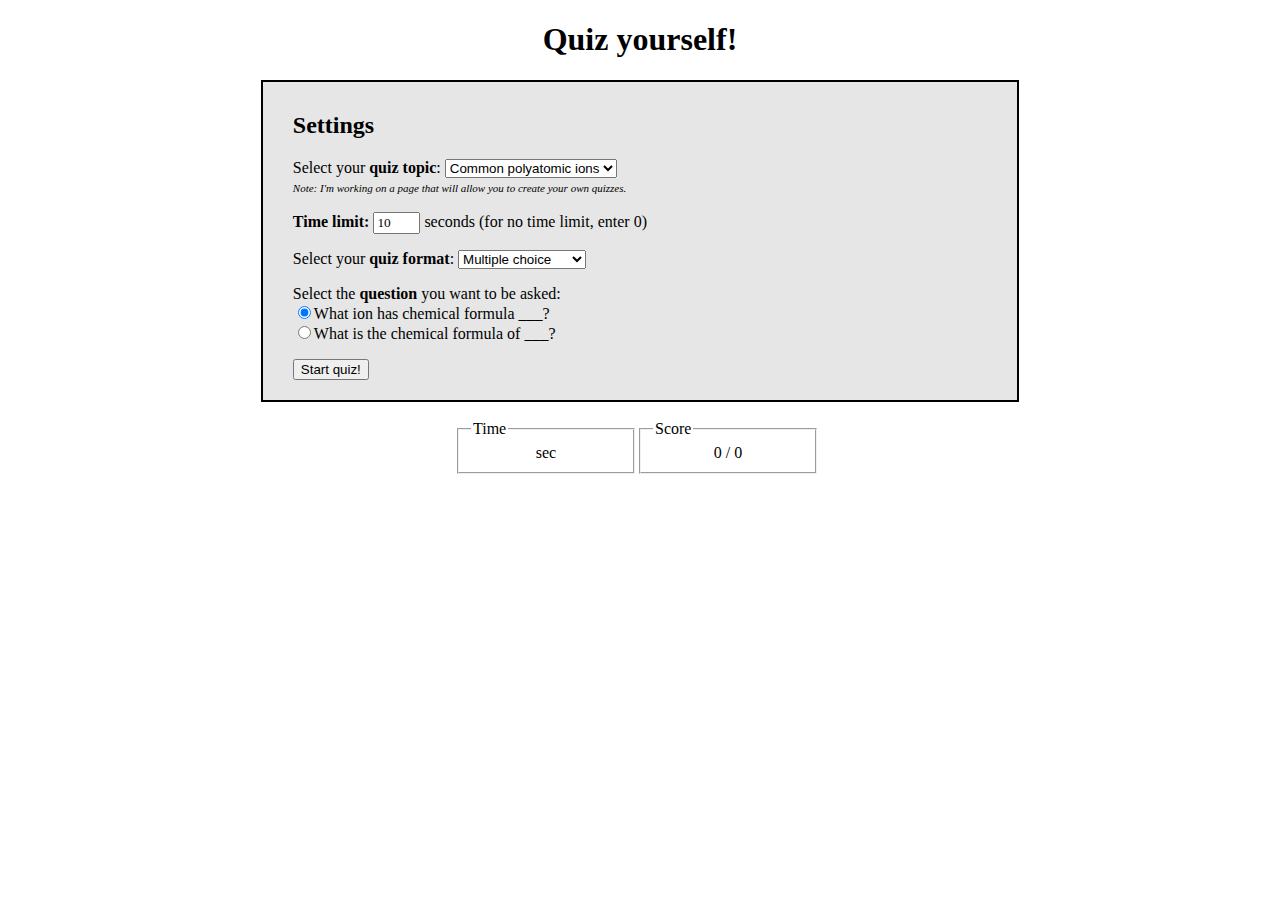
<file: QuizApp.html>
<!DOCTYPE html PUBLIC "-//W3C//DTD XHTML 1.1//EN" "http://www.w3.org/TR/xhtml11/DTD/xhtml11.dtd">
<html xmlns="http://www.w3.org/1999/xhtml">
	<head>
		<title>Quiz App</title>
		<link href="QuizAppStylesheet.css" type="text/css" rel="stylesheet" />
		<script src="jquery-1.11.3.js"></script>
		<script src="QuizAppScript.js" type="text/javascript"></script>
	</head>
	
	<body>
		<h1>Quiz yourself!</h1>
		<div id="main">
			<div id="settings">
				<h2>Settings</h2>
				<p>Select your <b>quiz topic</b>:
				<select id="quizzes">
				</select>
				
				<!--NOTE: I'm currently developing a page that will allow the user to create their own quiz. -->
				<!--<br><span class="small"><em>Don't see the quiz you want? <a href="CreateQuiz.html">Create your own,</a> or <a href="EditQuiz.html">edit an existing quiz!</a></em></span></p>-->
				<br><span class="small"><em>Note: I'm working on a page that will allow you to create your own quizzes.</em></span></p>
				
				<p><b>Time limit: </b><input id="time_limit" type="text" size="3" maxlength="3" value="10"></input> seconds (for no time limit, enter 0)</p>
				<p>Select your <b>quiz format</b>:
				<select id="quiz_type">
					<option value="multiple_choice">Multiple choice</option>
					<option value="type">Type your answer</option>
				</select></p>
				
				<div id="select_question">
				</div>
				
				<!-- NOTE: I'm planning to add an option where the app will try to ask questions targeted at the user's weaknesses (to improve learning), as well
				     as another option where the app will attempt to help the user learn the material from scratch. However, this is not supported yet;
				
				<p>Which mode do you want?
					<br> <input type="radio" id="review" checked="checked"><b>Review mode:</b> Run through all questions once in a random order. (Choose this if you've already studied, and just want to make sure you remember everything.)</input>
					<br> <input type="radio" id="learning"><b>Learning mode:</b> The program will keep asking questions, but with an emphasis on questions you have difficulty on. (Choose this if you know some of the answers already, but not all.)</input>
					<br> <input type="radio" id="starting"><b>Just starting mode:</b> The program will help you learn the questions a few at a time, and quiz you as you go along. (Choose this choice if you're completely new to this topic.)</input>
				</p>-->
			
				<button id="start_button">Start quiz!</button>
			</div>
		</div>
		<div id="quiz_space">
			<!--Where the question will appear-->
			<p id="pause_message"></p>
			<p id="question"></p>
			<div id="input_space">
			</div>
			<div id="options"></div>
			
			<!--Where the results will appear-->
			<h3 id="results_title"></h3>
			<div id="table"></div>
			
			<!--Where the submit button will appear-->
			<div id="submit_button"></div>
			<p id="press_enter"></p>
			
			<!--Two fieldsets: time and score-->
			<div id="outer_fieldset">
				<div id="fieldsets">
					<fieldset>
						<legend>Time</legend>
						<div id="sec"><span id="time"></span><span id="time_unit">sec</span></div>
					</fieldset>
					<fieldset>
						<legend>Score</legend>
						<div>
							<span id="correct">0</span> / <span id="total">0</span> <span id="percent"></span>
						</div>
					</fieldset>
				</div>
			</div>
			
			<!--Where the message (correct/incorrect) will appear-->
			<p id="message"></p>
			
			<!--Where the Pause/Resume and Start Over buttons will appear-->
			<div id="buttons">
				<span id="pause_button"></span>
				<span id="start_over_button"></span>
			</div>
		</div>
	</body>
</html>
</file>
<file: QuizAppStylesheet.css>
body, input {
	font-family: "Segoe UI", "Calibri", "sans-serif";
}

fieldset, h1 {
	text-align: center;
}

legend {
	text-align: left;
}

#main {
	margin-left: auto;
	margin-right: auto;
	width: 60%;
	overflow: hidden;
}

.small {
	font-size: 11px;
}

#settings {
	border: 2px solid black;
	background-color: #E6E6E6;
	text-align: left;
	padding-left: 30px;
	padding-right: 30px;
	padding-top: 10px;
	padding-bottom: 20px;
}

.correct {
	background-color: #CCFFCC;
}

.incorrect {
	background-color: #FFB9B9;
}

#quiz_space {
	text-align: center;
	margin-left: auto;
	margin-right: auto;
}

#fieldsets {
	width: 370px;
	margin-left: auto;
	margin-right: auto;
}

fieldset {
	width: 150px;
	float: left;
}

#message {
	clear: both;
}

#table {
	text-align: center;
	
}

td {
	padding: 2px;
	border: 1px solid black;
}

table {
	width: 300px;
    margin: 10px auto;
	border-collapse: collapse;
}

#buttons {
	width: 200px;
	margin: auto;
	text-align: center;
}
</file>
